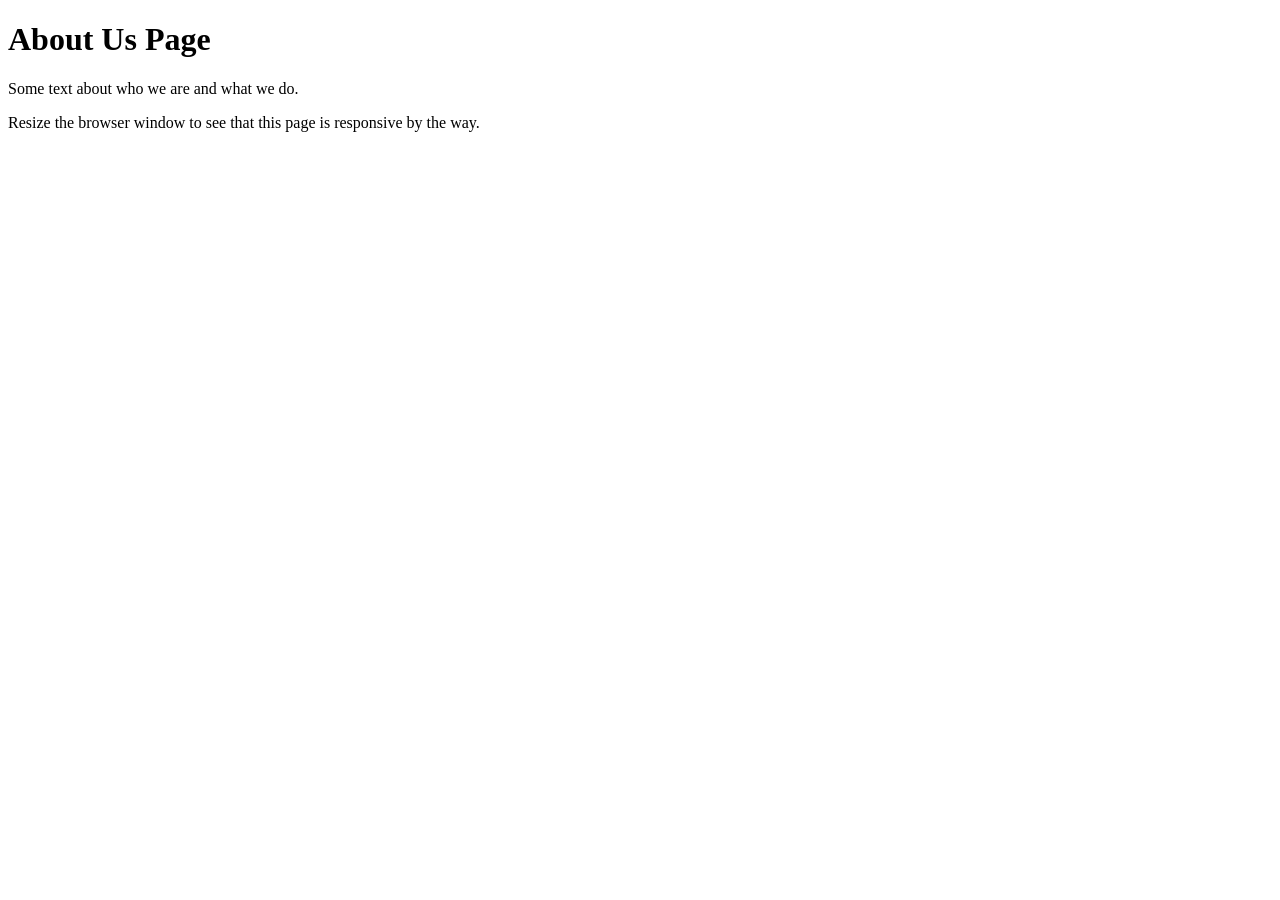
<file: check.html>
<!DOCTYPE html>
<html >
<head>
    <meta charset="UTF-8">
    <title>My Page</title>
</head>
<body>
    <div class="about-section">
        <h1>About Us Page</h1>
        <p>Some text about who we are and what we do.</p>
        <p>Resize the browser window to see that this page is responsive by the way.</p>
      </div>
</body>
</html>
</file>
